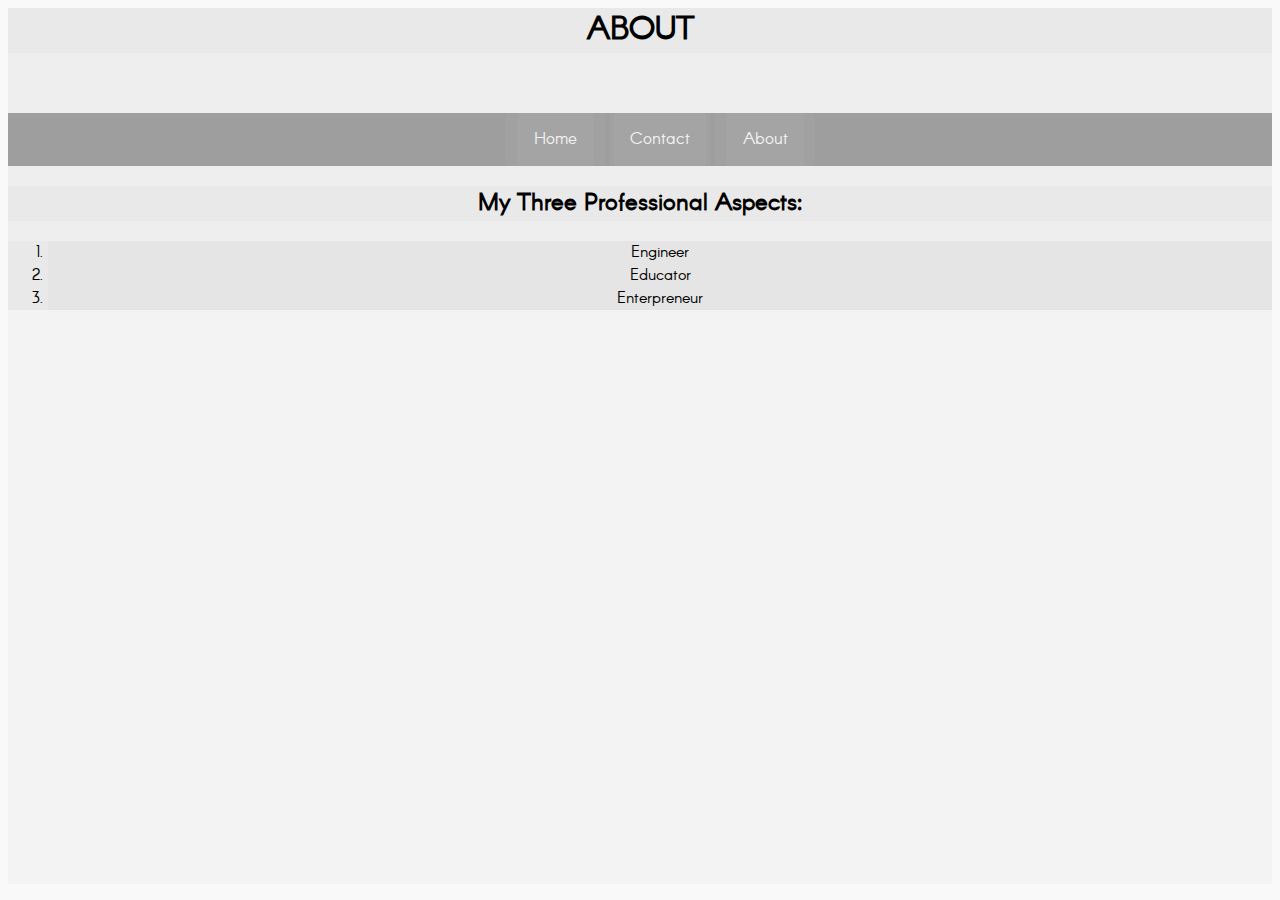
<file: about.html>
<!HTML PAGE>
<!ABOUT ME PAGE>
<html>
<head>
  <title>ABOUT</title>
  <link href="styles.css" type="text/css"
  rel="stylesheet" />
</head>
<body>
  <center>
    <h1>ABOUT</h1>
    <br>
    <ul class="topnav">
      <li><a href="index.html">Home</a></li>
      <li><a href="contact.html">Contact</a></li>
      <li><a href="about.html">About</a></li>
      <li class="icon">
        <a href="javascript:void(0);" onclick="myFunction()">&#9776;</a>
      </li>
    </ul>
    <h2>My Three Professional Aspects:</h2>
    <ol>
      <li>Engineer</li>
      <li>Educator</li>
      <li>Enterpreneur</li>
    </ol>
  </center>
</body>
</html>
</file>
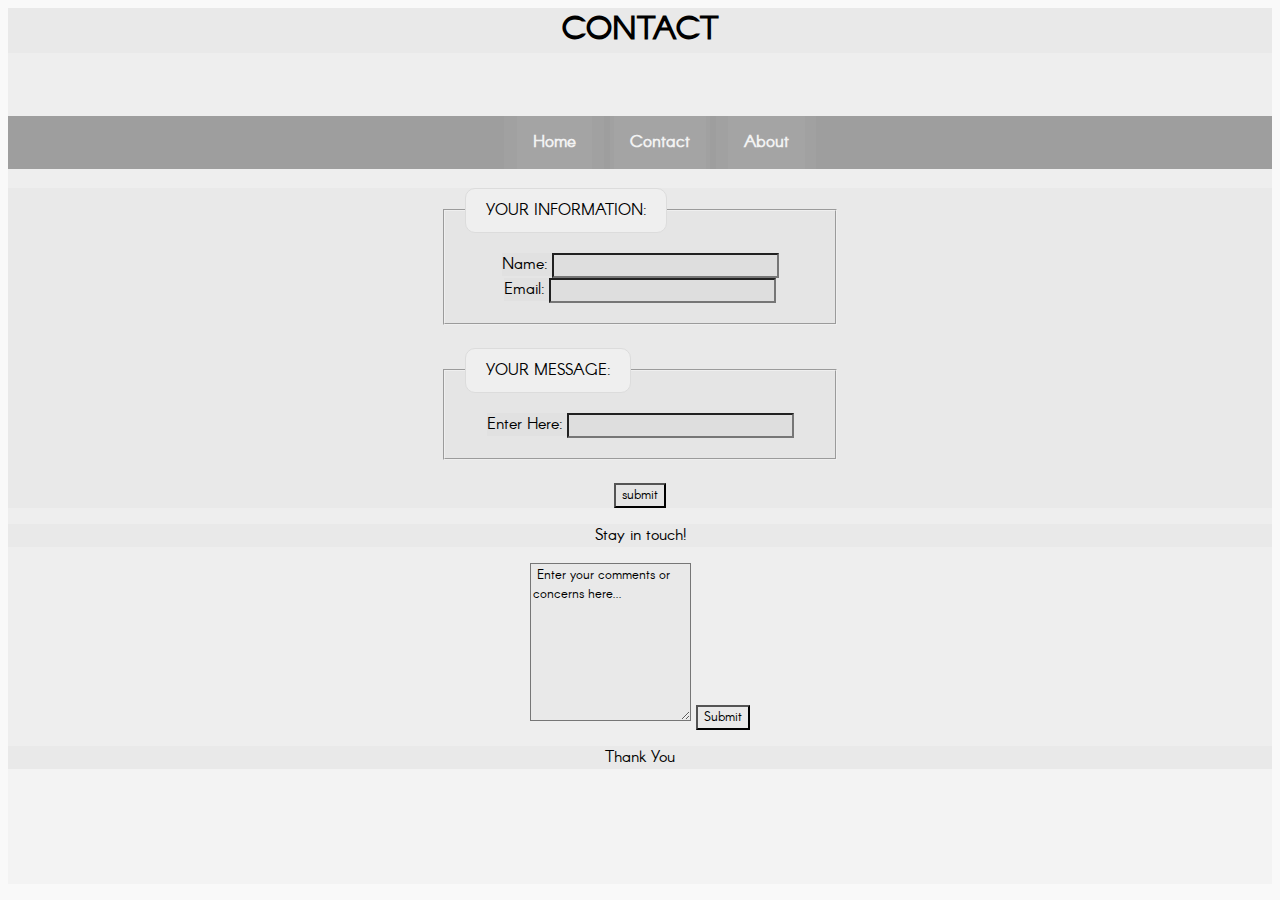
<file: contact.html>
<!HTML FILE>
<!CONTACT>
<html>
<head>
  <title>CONTACT</title>
  <link href="styles.css" type="text/css"
  rel="stylesheet" />
</head>
<body>
  <center>
    <h1>CONTACT</h1>
    <br>
    <h3>
      <ul class="topnav">
        <li><a href="index.html">Home</a></li>
        <li><a href="contact.html">Contact</a></li>
        <li><a href="about.html">About</a></li>
        <li class="icon">
    </h3>
        <!-- <a href="javascript:void(0);" onclick="myFunction()">&#9776;</a> -->
      </li>
    </ul>
    <!Begginning of FORM>
    <form action="http://www.example.com/review.php" method="get">
      <fieldset>
        <legend>
          Your Information:
        </legend>
        <label>
          Name:
          <input type="text" name="name" size="30" maxlength="100">
        </label>
        <br>
        <label>
          Email:
          <input type="email" name="email" size="30" maxlength="100">
        </label>
        <br>
      </fieldset>
      <br>
      <fieldset>
        <legend>
          Your Message:
        </legend>
        <label>
          Enter Here:
          <input type="text" name="message" size="30" maxlength="700">
        </label>
      </fieldset>
      <br/>
      <input type="submit" value="submit" />
    </form>
    <script type="text/javascript" src="index.js"></script>

  	<p> Stay in touch! </p>

  	<textarea name="comments" cols="20" rows="8"> Enter your comments or concerns here... </textarea>

    <input type="submit" value="Submit" />
  </form>

  <p Id="note"></p>

  <script type="text/javascript" src="index.js"></script>
  </body>
</html>
</file>
<file: styles.css>
* {
    background-color: rgba(192,192,192,0.1);
  }
  @font-face {
      font-family: 'arconregular';
      src: url('fonts/arcon-regular-webfont.eot');
      src: url('fonts/arcon-regular-webfont.eot?#iefix') format('embedded-opentype'),
           url('fonts/arcon-regular-webfont.woff2') format('woff2'),
           url('fontsarcon-regular-webfont.woff') format('woff'),
           url('fonts/arcon-regular-webfont.ttf') format('truetype'),
           url('fonts/arcon-regular-webfont.svg#arconregular') format('svg');
      font-weight: normal;
      font-style: normal;
              }
* {font-family: "arconregular", monospace;}

img {
  -moz-box-shadow: inset 0 2 5px #212121;
  -webkit-box-shadow: inset 0 2 5px #212121;
  box-shadow: inset 0 2 5px #212121;
}

img {
  border: 5px sold #212121;
  padding: 5px;
  width: 150px;
  text-align: center;
  border-radius: 10px;
  -moz-border-radius: 10px;
  -webkit-border-radius: 10px;
}

fieldset {
  width: 350px;
  border: 1px solid #dcdcdc:
  border-radius: 10px;
  padding: 20px;
  text-align: center;
}

legend {
  background-color: #efefef;
  border: 1px solid #dcdcdc;
  border-radius: 10px;
  padding: 10px 20px;
  text-align: left;
  text-transform: uppercase;
}

input#submit {
  color: #dcdcdc
  text-shadow: 0px 1px 1px #ffffff;
  border-bottom: 2px solid #b2b2b2
  background-color: #212121
  background: -webkit-gradient(linear, left top, left bottom, from(#beeae9), to (#a8cfce));
  background: -moz-linear-gradient(top, #beeae9, #a8cfce);
  background: -o-linear-gradient(top, #beeae9, #a8cfce);
  background: -ms-linear-gradient(top, #beeae9, #a8cfce);
}

input#submit:hover {
  color: #333333
  text-shadow: 0px 1px 1px #ffffff;
  border-bottom: 2px solid #b2b2b2
  background-color: #000000
  background: -webkit-gradient(linear, left top, left bottom, from(#beeae9), to (#a8cfce));
  background: -moz-linear-gradient(top, #beeae9, #a8cfce);
  background: -o-linear-gradient(top, #beeae9, #a8cfce);
  background: -ms-linear-gradient(top, #beeae9, #a8cfce);
}
ul.topnav {
    list-style-type: none;
    overflow: hidden;
    background-color: #9E9E9E;}

ul.topnav li {  width:100px;
                margin:0 auto;
                display: inline-block;
              }
ul.topnav li a {

    display: inline-block;
    color: #f2f2f2;
    text-align: center;
    padding: 14px 16px;
    text-decoration: none;
    transition: 0.3s;
    font-size: 17px;}

ul.topnav li a:hover {background-color: #111;}

ul.topnav li.icon {display: none;}
</file>
